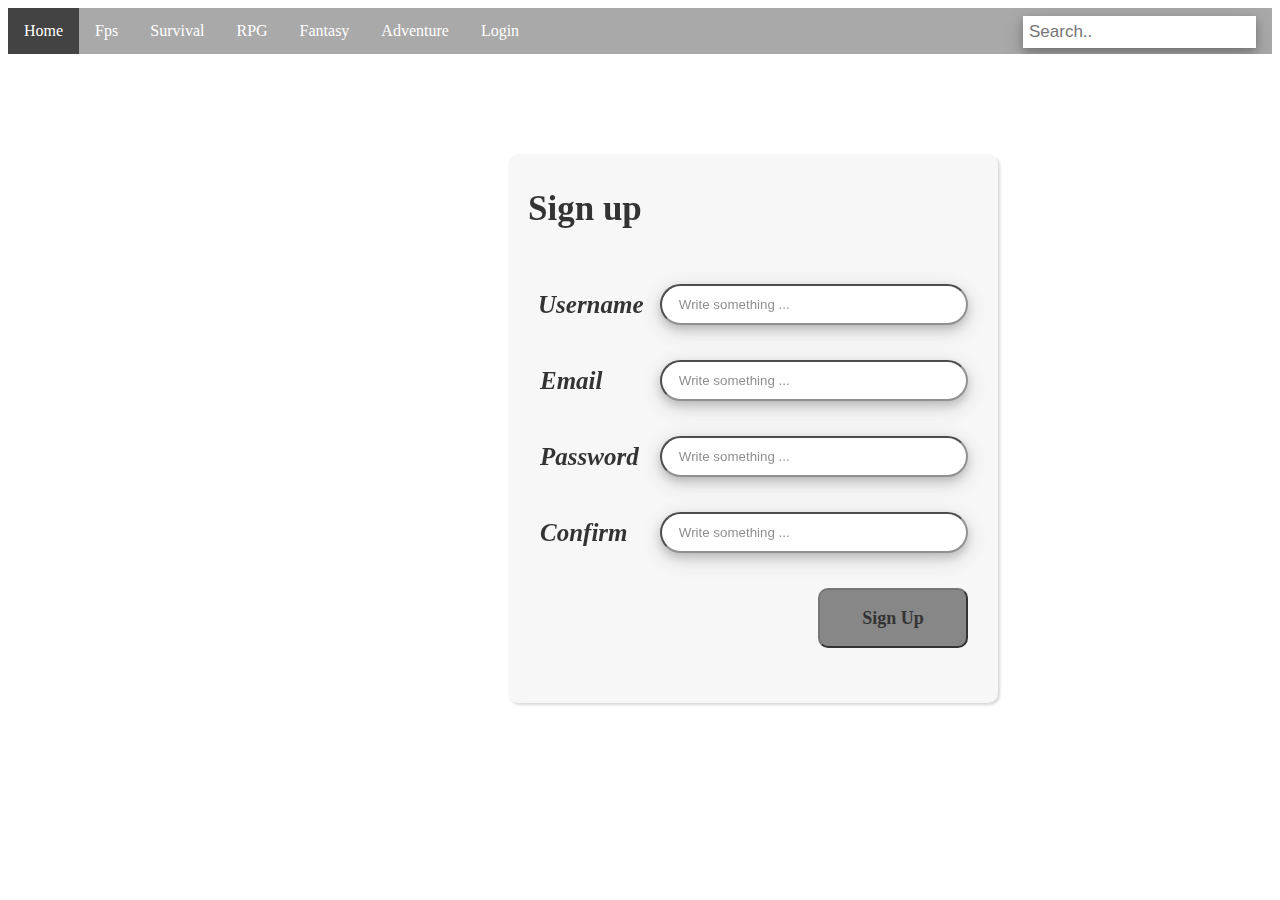
<file: index.html>
<!DOCTYPE html>
<html lang="en">
<head>
    <meta charset="UTF-8">
    <meta http-equiv="X-UA-Compatible" content="IE=edge">
    <meta name="viewport" content="width=device-width, initial-scale=1.0">
    <script src="https://code.jquery.com/jquery-3.6.0.slim.min.js"
   integrity="sha256-u7e5khyithlIdTpu22PHhENmPcRdFiHRjhAuHcs05RI=" crossorigin="anonymous"></script>
   
    <script src="./maiin.js"></script>
   
   
   <link rel="stylesheet" href="css.css">
   <title>Signup-HOME OF GAMES</title>
</head>
<body>
  
    <ul>
        <li><a class="active" href="#home">Home</a></li>
        <li><a href="#test1">Fps</a></li>
        <li><a href="#test2">Survival</a></li>
        <li><a href="#test3">RPG</a></li>
        <li><a href="#test4">Fantasy</a></li>
        <li><a href="#test5">Adventure</a></li>
        <li><a href="login.html">Login</a></li>
        <input id="searchbar" type="text" placeholder="Search..">
      </ul>
      <div id="divbar">
        <p id="signup">Sign up</p>
        <h6 id="passerror"></h6>
        <div class="form-group">
            <label for="textzone1" id="username">Username</label>
            <input class="form-control"id="textzone1" placeholder="    Write something ..." type="text">
        </div>
        
        <div class="form-group">
            <label for="textzone2" id="email">Email</label>
            <input class="form-control" id="textzone2" placeholder="    Write something ..." type="text">
        </div>
        
        <div class="form-group">
            <label for="textzone3" id="password" >Password</label>
            <input class="form-control" id="textzone3" placeholder="    Write something ..." type="password">    
        </div>
        <div class="form-group">
            
            <label for="textzone3" id="confirm">Confirm</label>
            <input class="form-control" id="textzone4" placeholder="    Write something ..." type="password">    
        </div>
        <div class="form-group">
            <a  class="aa"><button onclick="signup()"id="signinbutton">Sign Up</button></a>
            </div>
        
        </div>
    

















</body>
</html>
</file>
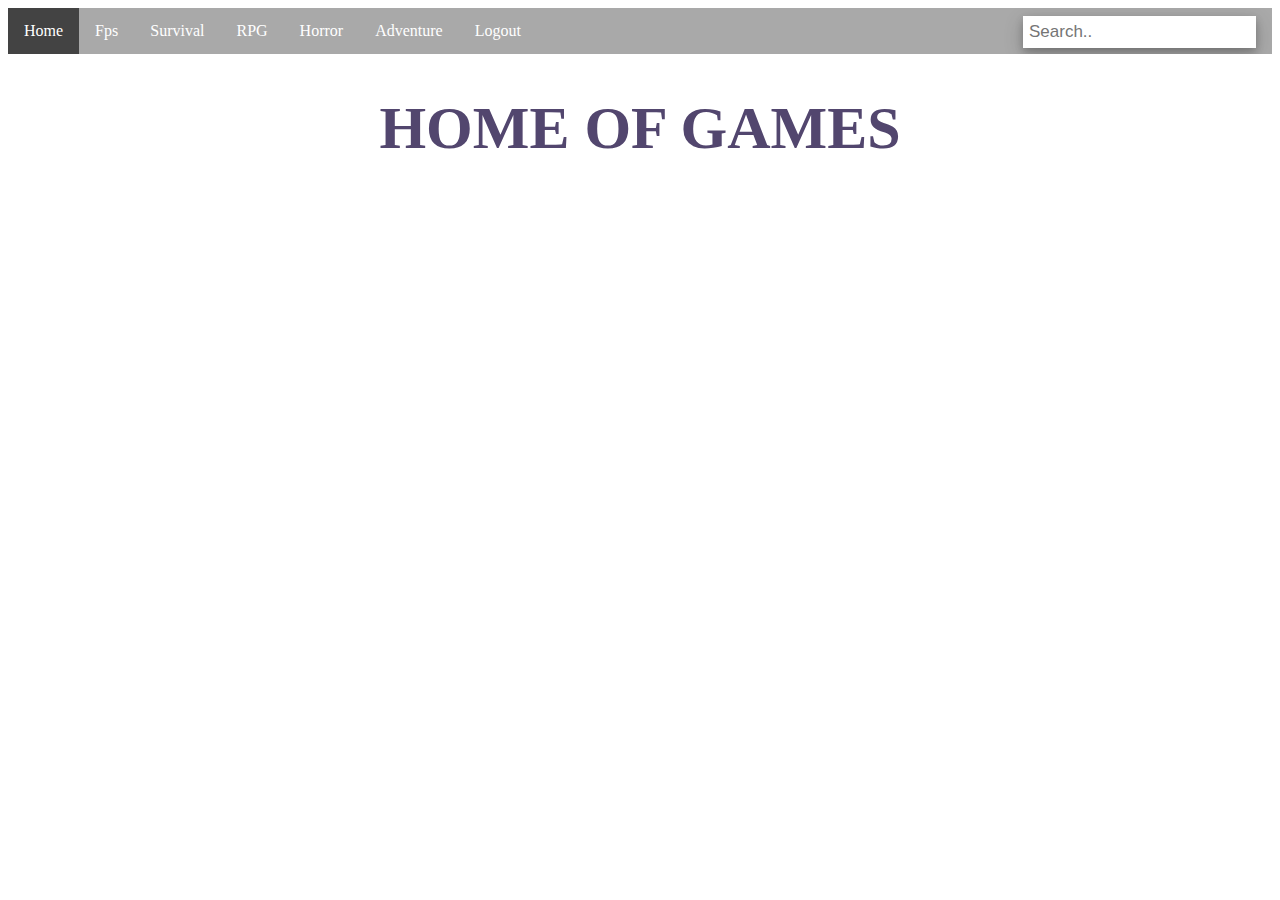
<file: index2.html>
<!DOCTYPE html>
<html lang="en">
<head>
    <meta charset="UTF-8">
    <meta http-equiv="X-UA-Compatible" content="IE=edge">
    <meta name="viewport" content="width=device-width, initial-scale=1.0">
    <title>HOME OF GAMES</title>
    <script src="https://code.jquery.com/jquery-3.6.0.slim.min.js"
   integrity="sha256-u7e5khyithlIdTpu22PHhENmPcRdFiHRjhAuHcs05RI=" crossorigin="anonymous"></script>
   <script src="./maiin.js"></script>
   <link rel="stylesheet" href="./css.css">
    
</head>
<body>
  
    <ul>
        <li><a id="home" class="active" onclick="home()">Home</a></li>
        <li><a  id="fps" onclick="fps()">Fps</a></li>
        <li><a id="survival" onclick="Survival()">Survival</a></li>
        <li><a id="rpg" onclick="RPG()">RPG</a></li>
        <li><a id="horror" onclick="Horror()">Horror</a></li>
        <li><a id="adventure" onclick="Adventure()">Adventure</a></li>
        <li><a href="login.html">Logout </a></li>
        <input id="searchbar" type="text" placeholder="Search..">
      </ul>
      <h1 class="glow">HOME OF GAMES</h1>
  <box id="box">

  </box>
    
</body>
</html>
</file>
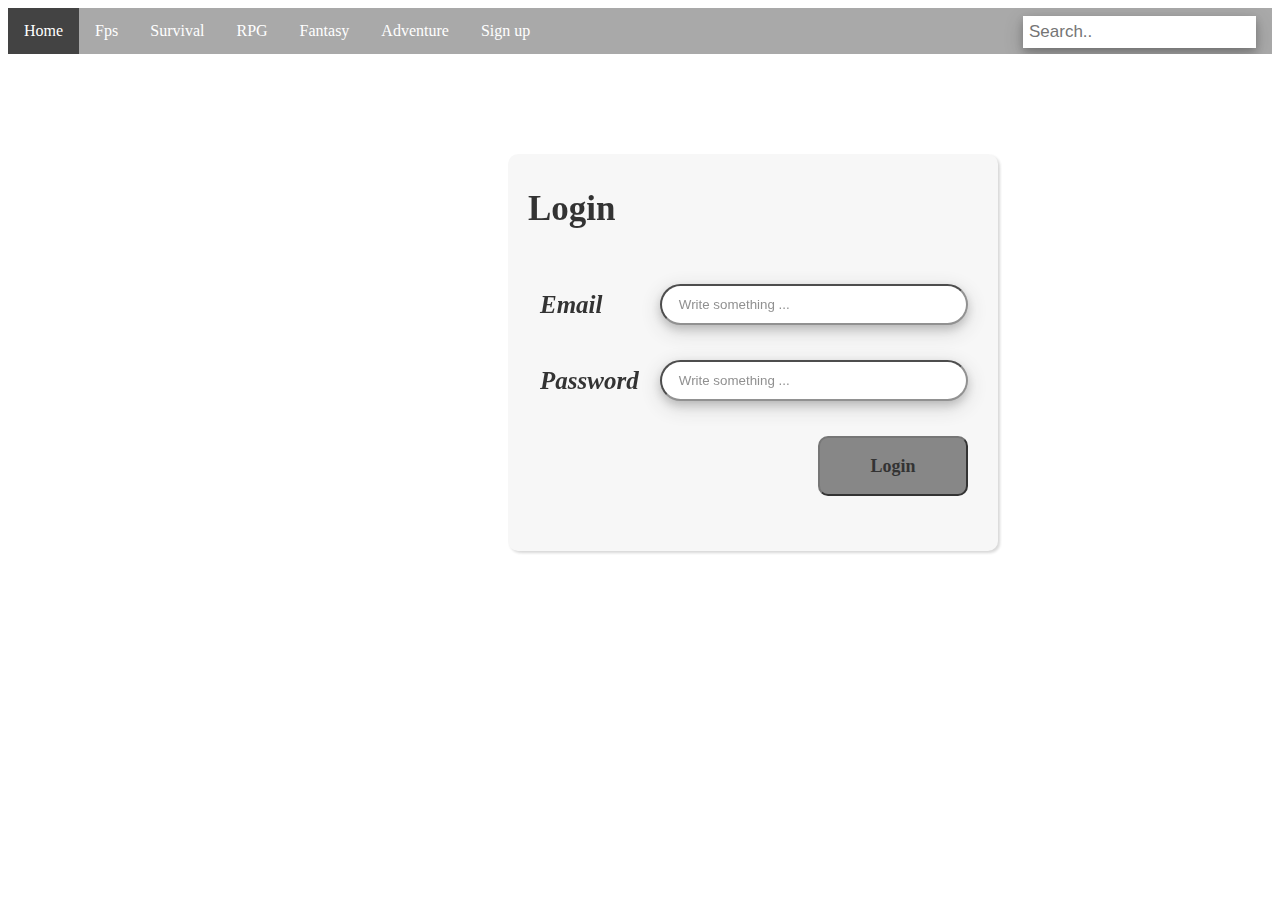
<file: login.html>
<!DOCTYPE html>
<html lang="en">
<head>
    <meta charset="UTF-8">
    <meta http-equiv="X-UA-Compatible" content="IE=edge">
    <meta name="viewport" content="width=device-width, initial-scale=1.0">
    <title>Login-HOME OF GAMES</title>
    <script src="https://code.jquery.com/jquery-3.6.0.slim.min.js"
   integrity="sha256-u7e5khyithlIdTpu22PHhENmPcRdFiHRjhAuHcs05RI=" crossorigin="anonymous"></script>
   
    <script src="./maiin.js"></script>
   
   
   <link rel="stylesheet" href="css.css">
</head>
<body>

    

    <ul>
        <li><a class="active" href="#home">Home</a></li>
        <li><a href="#test1">Fps</a></li>
        <li><a href="#test2">Survival</a></li>
        <li><a href="#test3">RPG</a></li>
        <li><a href="#test4">Fantasy</a></li>
        <li><a href="#test5">Adventure</a></li>
        <li><a href="index.html">Sign up</a></li>
        <input id="searchbar" type="text" placeholder="Search..">
      </ul>
      
  <div id="divbar">
<p id="login">Login</p>
<h6 id="passerror"></h6>


<div class="form-group">
    <label for="textzone2" id="email">Email</label>
    <input class="form-control" id="textzone2" placeholder="    Write something ..." type="text">
</div>

<div class="form-group">
    <label for="textzone3" id="password">Password</label>
    <input class="form-control" id="textzone3" placeholder="    Write something ..." type="password">    
</div>
<div class="form-group">
<a  class="aa"><button onclick="login()" id="signinbutton">Login</button></a>
</div>
</div>

</body>
</html>
</file>
<file: css.css>
#signup{
    position: relative;
    font-size:35px;
    font-style: normal;
    font-weight: 700;
    bottom: 20px;
}
#login{
  position: relative;
  font-size:35px;
  font-style: normal;
  font-weight: 700;
  bottom: 20px;
  
}
#divbar{
    position: relative;
    border: none;
    border-radius:10px;
    margin: 90px;
    margin-bottom: 0px;
    width: 450px;
  
    padding: 20px;
    left: 410px;
    top: 10px;
    box-shadow: 2px 2px 3px rgba(0, 0, 0, 0.2);
    background-color: whitesmoke;
    opacity: 80%;
}
#textzone1{
        position: relative;
        width: 300px;
        height: 35px;
        
        border-radius: 50px;
        
}
#username{
    position: relative;
    font-size: 25px;
    font-style: italic;
    font-family:'Times New Roman', Times, serif;
    font-weight:600;
    
}
#textzone2{
        position: relative;
        width: 300px;
        height: 35px;

        border-radius: 50px;

}
#email{
    position: relative;
    left: 2px;
    font-size: 25px;
    font-style: italic;
    font-family:'Times New Roman', Times, serif;
    font-weight:600;
    
}
#passerror{
  font-size: 15px;
  color :rgb(148, 33, 33);
  width: 500px;
}
#textzone3{
  position: relative;
  width: 300px;
  height: 35px;

  border-radius: 50px;

}
#textzone4{
  position: relative;
  width: 300px;
  height: 35px;

  border-radius: 50px;

}
box{
  display: flex;

  flex-wrap:wrap; /* TARJA3 LEL STAR KI TETEMLA LCRAN */
  flex-direction:row; /*TAFFICHI LCONTENU LKOL HORIZONTAL INSTEAD OF VERTICAL */
  justify-content: space-around;
}

input{
  outline:none;
  box-shadow: 0 4px 8px 0 rgba(0, 0, 0, 0.2), 0 6px 20px 0 rgba(0, 0, 0, 0.19);
}
.form-group {
  display: flex;
  flex: 0 0 auto;
  flex-flow: row wrap;
  justify-content: space-between;
  align-items: center;
  margin: 10px;
  margin-bottom: 35px;
}
#password{
    position: relative;

    left: 2px;
    font-size: 25px;
    font-style: italic;
    font-family:'Times New Roman', Times, serif;
    font-weight:600;
}
#confirm{
  position: relative;

  left: 2px;
  font-size: 25px;
  font-style: italic;
  font-family:'Times New Roman', Times, serif;
  font-weight:600;
}
.aa{
  
  position: relative;left: 280px;
  
}
#signinbutton{
        position: relative;
       
        
        width: 150px;
        height: 60px;
        border-radius: 10px;
        background-color:dimgray;
        font-family: 'Times New Roman', Times, serif;
        font-size: large;
        font-weight:800;
}

ul {
    list-style-type: none;
    margin: 0;
    padding: 0;
    overflow:hidden;
    background-color:darkgrey;
  }
  
  li {
    float: left;
  }
  
  li a {
    display: block;
    color: white;
    text-align: center;
    padding: 14px 16px;
    text-decoration:none;
  }
  
  li a:hover:not(.active) {
    background-color:dimgrey;
  }
  
  .active {
    background-color:rgba(0, 0, 0, 0.6);
  }
  #searchbar{
    float: right;
    padding: 6px;
    margin-top: 8px;
    margin-right: 16px;
    border: none;
    font-size: 17px;
  }
  

  
  #searchbar{
    float: right;
    padding: 6px;
    margin-top: 8px;
    margin-right: 16px;
    border: none;
    font-size: 17px;
  }
body{
  background-attachment: fixed;
  background-image: url("https://wallpapercave.com/wp/wp5037746.jpg");
  background-size: cover;
    

}
d{
  position:relative;
  bottom:20px;
  left:20px;
  font-weight: 600;
  color:rgb(66, 35, 87);
  font-size: 19px;
}
#csgo{
    position: relative;
    border: none;
    border-radius:10px;
    margin: 45px;
    width: 520px;
    height: 200px;
    padding: 20px;
    top: 100px;
    box-shadow: 2px 2px 3px rgba(0, 0, 0, 0.2);
    background-color: whitesmoke;
    opacity: 80%;
}
#csgoimg{
    width: 150px;
    height: 100px;
    position: relative;
    margin-right: 50px;
    color:rgba(0,0,0,0.5);
    top: 20px;
}
.csgotitle{
    position: relative;
    bottom:130px;
    font-style: italic;
    font-size: large;
    font-family: Georgia, 'Times New Roman', Times, serif;
    font-weight: bold;
}
.description{
    position: relative;
    bottom: 30px;
    left:10px;
    font-size:small;
    font-family: Georgia, 'Times New Roman', Times, serif;
    font-weight:600;
}
.download{
    position: relative;
    left: 380px;
    bottom: 40px;
    width: 150px;
    height: 30px;
    border-radius: 10px;
    background-color:rgba(0, 0, 0, 0.3);
    font-family: 'Times New Roman', Times, serif;
    font-size: large;
    font-weight:600;
}
#hog{
  color:rgb(82, 70, 110);
  text-align: center;
  font-size:  40px;
  text-shadow: 0  0  2px rgb(148, 33, 33);
}
.glow {
  font-family: cursive;
  font-size: 60px;
  color: rgb(82, 70, 110);
  text-align: center;
  animation: glow 1s ease-in-out infinite alternate;
}

@-webkit-keyframes glow {
  from {
    text-shadow: 0 0 10px #fff, 0 0 20px #fff, 0 0 30px #e60073, 0 0 40px rgb(180, 63, 63), 0 0 50px rgb(180, 63, 63), 0 0 60px #e60073, 0 0 70px #e60073;
  }
  
  to {
    text-shadow: 0 0 20px #fff, 0 0 30px rgb(148, 33, 33), 0 0 40px rgb(148, 33, 33), 0 0 50px rgb(148, 33, 33), 0 0 60px rgb(148, 33, 33), 0 0 70px rgb(148, 33, 33), 0 0 80px #rgb(148, 33, 33);
  }
}
</file>
